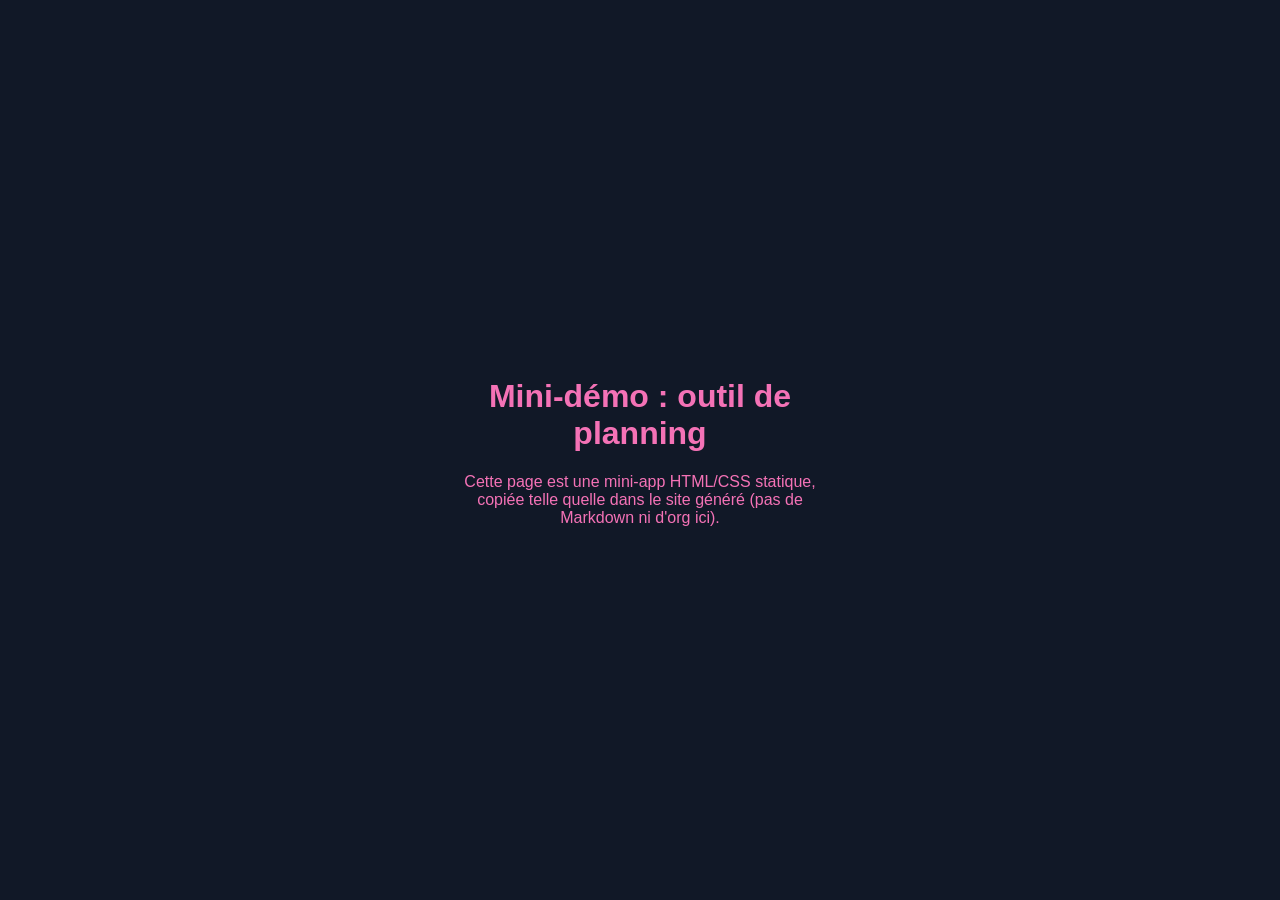
<file: test-sites/02-studio-sombre-dark/pages/demo-app/index.html>
<!doctype html>
<html lang="fr">
<head>
  <meta charset="utf-8">
  <title>Démo — Outil de planning</title>
  <link rel="stylesheet" href="style.css">
</head>
<body>
  <main>
    <h1>Mini-démo : outil de planning</h1>
    <p>Cette page est une mini-app HTML/CSS statique, copiée telle quelle dans le site généré (pas de Markdown ni d'org ici).</p>
  </main>
</body>
</html>
</file>
<file: test-sites/02-studio-sombre-dark/pages/demo-app/style.css>
body { font-family: sans-serif; background: #111827; color: #f472b6; display: grid; place-items: center; height: 100vh; margin: 0; }
main { max-width: 40ch; text-align: center; }
</file>
